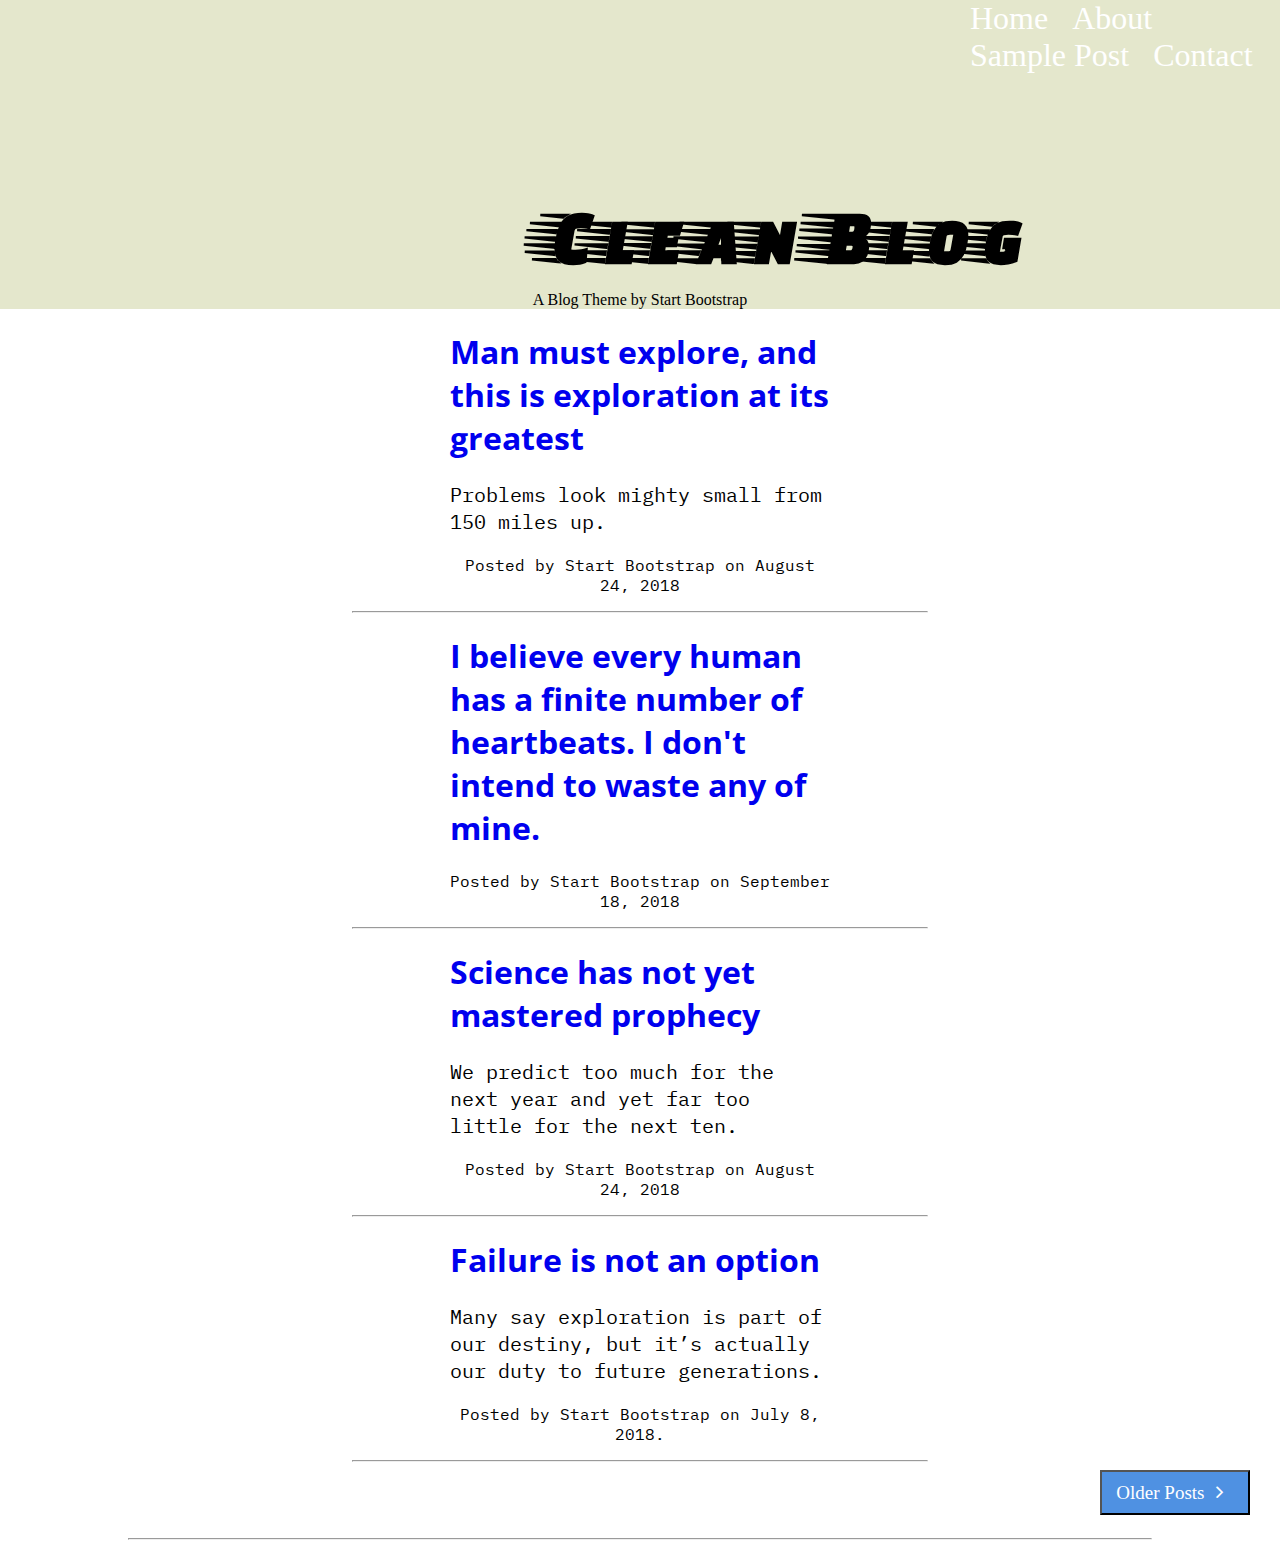
<file: index.html>
<!DOCTYPE html>
<html>
<head>
	<link rel="stylesheet" type="text/css" href="style.css">
	<link rel="stylesheet" href="https://cdnjs.cloudflare.com/ajax/libs/font-awesome/4.7.0/css/font-awesome.min.css">
	<link href="https://fonts.googleapis.com/css?family=Open+Sans" rel="stylesheet">
	<link href="https://fonts.googleapis.com/css?family=IBM+Plex+Mono" rel="stylesheet">
	<link href="https://fonts.googleapis.com/css?family=Faster+One" rel="stylesheet">
	<link rel="stylesheet" type="text/css" href="https://material.io/icons/#ic_trending_flat">
	<title>Clean Blog</title>
</head>
<body>
<header>
	<div class="main">
		<ul>
			<li>Home</li>
			<li>About</li>
			<li>Sample Post</li>
			<li>Contact</li>
		</ul>
	</div>
	<h1>Clean Blog</h1>
<p>A Blog Theme by Start Bootstrap</p>
<div class="faltu">
	<i class="material-icons"></i>
</div>
</header>
<!-- <div class="back"></div> -->
<div class="c1">
	<h1><a href="https://blackrockdigital.github.io/startbootstrap-clean-blog/post.html">Man must explore, and this is exploration at its greatest</a></h1>
	<p class="pl">Problems look mighty small from 150 miles up.</p>
	<p>Posted by Start Bootstrap on August 24, 2018</p>
</div>
<hr>
<div class="c1">
	<h1><a href="https://blackrockdigital.github.io/startbootstrap-clean-blog/post.html">I believe every human has a finite number of heartbeats. I don't intend to waste any of mine.</a></h1>
	<p>Posted by Start Bootstrap on September 18, 2018</p>
</div>
<hr>
<div class="c1">
	<h1><a href="https://blackrockdigital.github.io/startbootstrap-clean-blog/post.html">Science has not yet mastered prophecy</a></h1>
	<p class="pl">We predict too much for the next year and yet far too little for the next ten.</p>
	<p>Posted by Start Bootstrap on August 24, 2018</p>
</div>
<hr>
<div class="c1">
	<h1><a href="https://blackrockdigital.github.io/startbootstrap-clean-blog/post.html">Failure is not an option</a></h1>
	<p class="pl">Many say exploration is part of our destiny, but it’s actually our duty to future generations.</p>
	<p>Posted by Start Bootstrap on July 8, 2018.</p>
</div>
<hr>
<button><a href="https://blackrockdigital.github.io/startbootstrap-clean-blog/#">Older Posts</a>
<i class="fa fa-angle-right" style="font-size: 21px; color: white;margin-left: 7.5px;"></i>
</button>
<hr class="hr1">
<footer>
	
</footer>
</body>
</html>
</file>
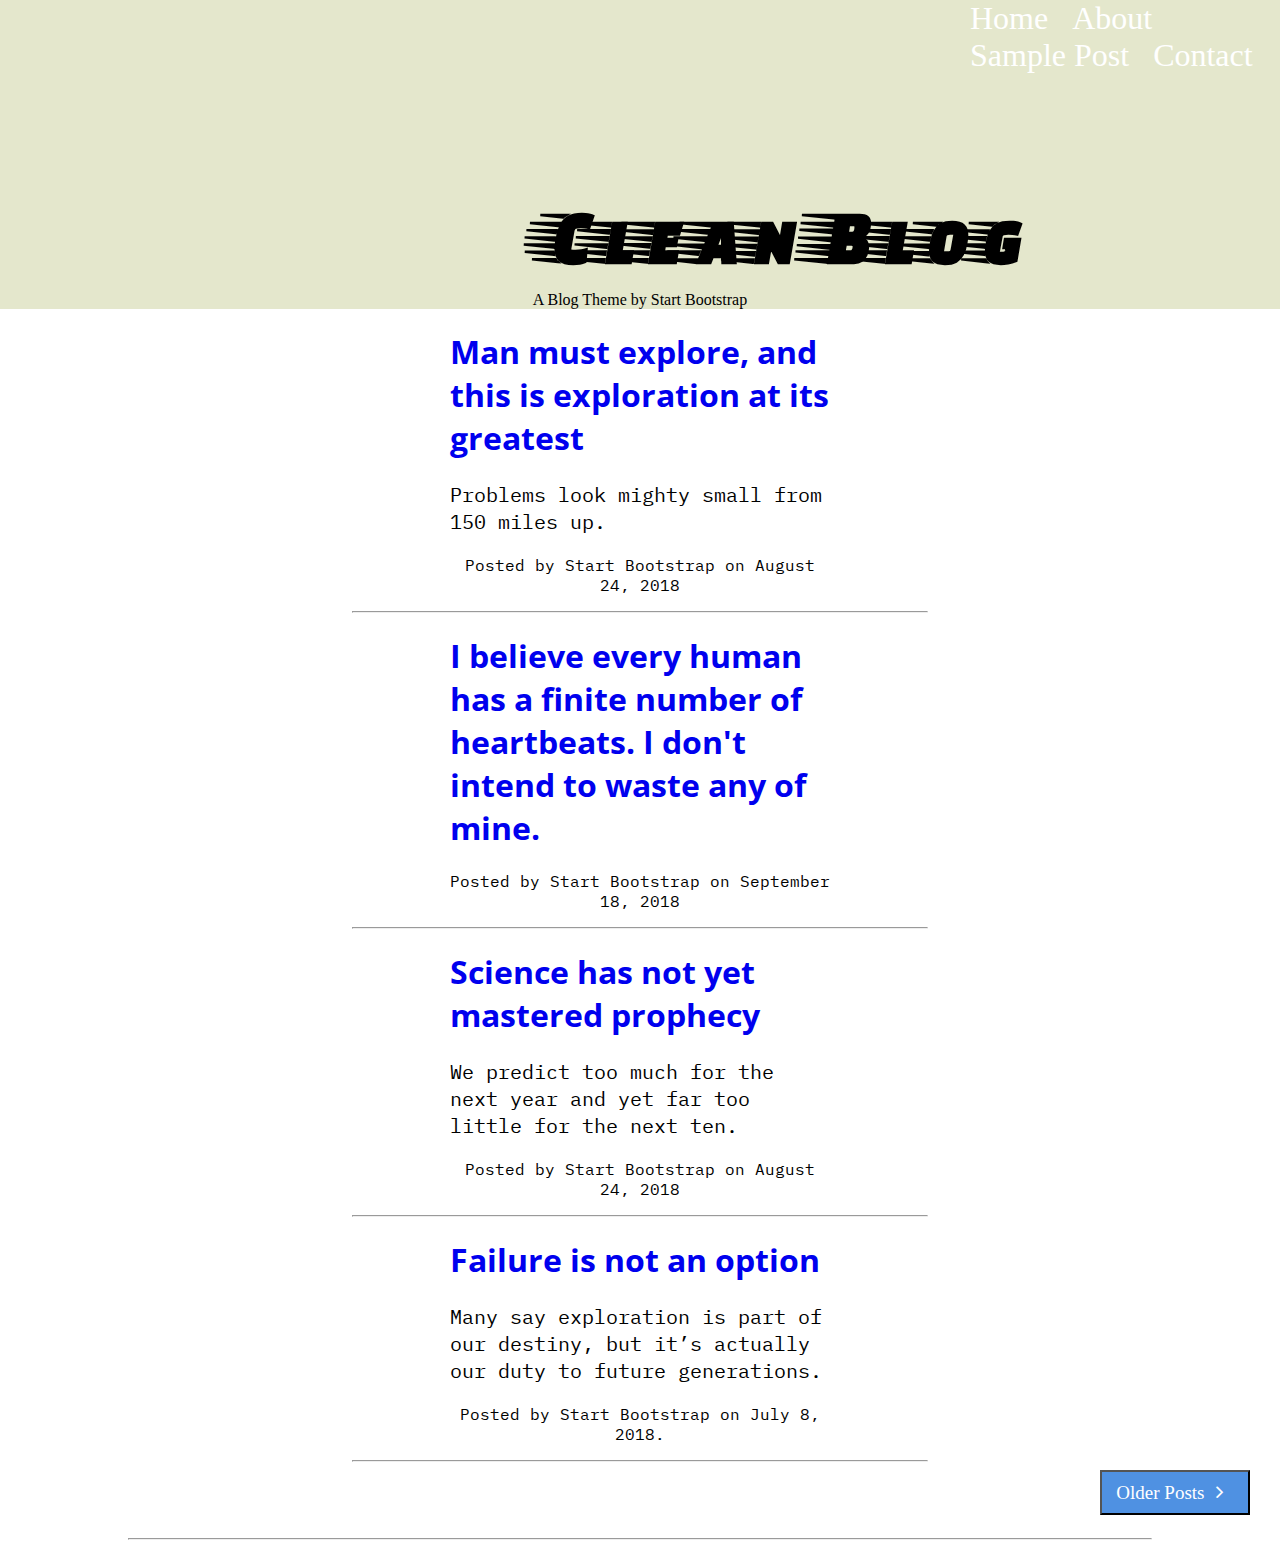
<file: project5.html>
<!DOCTYPE html>
<html>
<head>
	<link rel="stylesheet" type="text/css" href="style.css">
	<link rel="stylesheet" href="https://cdnjs.cloudflare.com/ajax/libs/font-awesome/4.7.0/css/font-awesome.min.css">
	<link href="https://fonts.googleapis.com/css?family=Open+Sans" rel="stylesheet">
	<link href="https://fonts.googleapis.com/css?family=IBM+Plex+Mono" rel="stylesheet">
	<link href="https://fonts.googleapis.com/css?family=Faster+One" rel="stylesheet">
	<link rel="stylesheet" type="text/css" href="https://material.io/icons/#ic_trending_flat">
	<title>Clean Blog</title>
</head>
<body>
<header>
	<div class="main">
		<ul>
			<li>Home</li>
			<li>About</li>
			<li>Sample Post</li>
			<li>Contact</li>
		</ul>
	</div>
	<h1>Clean Blog</h1>
<p>A Blog Theme by Start Bootstrap</p>
<div class="faltu">
	<i class="material-icons"></i>
</div>
</header>
<!-- <div class="back"></div> -->
<div class="c1">
	<h1><a href="https://blackrockdigital.github.io/startbootstrap-clean-blog/post.html">Man must explore, and this is exploration at its greatest</a></h1>
	<p class="pl">Problems look mighty small from 150 miles up.</p>
	<p>Posted by Start Bootstrap on August 24, 2018</p>
</div>
<hr>
<div class="c1">
	<h1><a href="https://blackrockdigital.github.io/startbootstrap-clean-blog/post.html">I believe every human has a finite number of heartbeats. I don't intend to waste any of mine.</a></h1>
	<p>Posted by Start Bootstrap on September 18, 2018</p>
</div>
<hr>
<div class="c1">
	<h1><a href="https://blackrockdigital.github.io/startbootstrap-clean-blog/post.html">Science has not yet mastered prophecy</a></h1>
	<p class="pl">We predict too much for the next year and yet far too little for the next ten.</p>
	<p>Posted by Start Bootstrap on August 24, 2018</p>
</div>
<hr>
<div class="c1">
	<h1><a href="https://blackrockdigital.github.io/startbootstrap-clean-blog/post.html">Failure is not an option</a></h1>
	<p class="pl">Many say exploration is part of our destiny, but it’s actually our duty to future generations.</p>
	<p>Posted by Start Bootstrap on July 8, 2018.</p>
</div>
<hr>
<button><a href="https://blackrockdigital.github.io/startbootstrap-clean-blog/#">Older Posts</a>
<i class="fa fa-angle-right" style="font-size: 21px; color: white;margin-left: 7.5px;"></i>
</button>
<hr class="hr1">
<footer>
	
</footer>
</body>
</html>
</file>
<file: style.css>
body{
	margin: 0px;

}
*{
	box-sizing: border-box;
}
.main{
	margin-bottom: 15px;
}

header{
	position: relative;
	background-image: url(https://blackrockdigital.github.io/startbootstrap-clean-blog/img/home-bg.jpg);
	background-repeat: no-repeat;
	background-size: cover;
	height: 100%;
	width: 100%;
	background-color: rgba(122,133,0,0.2);
	background-blend-mode: overlay;
	background-position: center;


}
header h1{
	margin-top: 122px;
	color: black;
	/*font-style: italic;*/
	font-size: 75px;
	padding-left: 540px;
	margin-bottom: 0px;
	font-family: 'Faster One', cursive;
}

ul {
	list-style-type: none;
	margin-top: 0px;
	margin-bottom: 0px;
	padding-left: 950px;
}
li{
	display: inline-block;
	color: white;
	font-size: 32px;
	padding-left: 20px;
}
li:hover{
	color: black;
	/*font-size: 35px;*/
	font-style: bold;
}
p{
	text-align: center;
	font-style: bold;

}
.c1 h1{
	color: black;
	text-align: left;
	font-family: 'Open Sans'; 
}
.c1 {
	margin-right: 450px;
	margin-left: 450px;
	/*background-color: #cccccc21;*/
}
.c1:hover{
	background-color: #cccccc14;
}
.c1 p{
	margin-top: 0px;
	font-family: 'IBM Plex Mono';
}
a{
	text-decoration: none;
}
.pl{
	text-align: left;
	font-size: 20px;
}
hr{
	color: grey;
	width: 45%;
	text-align: center;
	height: 2px;
}
button{
	height: 45px;
	background-color: #4F91E2;
	width: 150px;
	margin-left: 1100px;
	margin-bottom: 15px;
}
button a{
	color: white;
	/*text-align: left;*/
	font-size: 19px;
	font-family: bold;
	margin-left: -10px;
}
.hr1{
	width: 80%;
	text-align: center;
	color: black;
}
</file>
